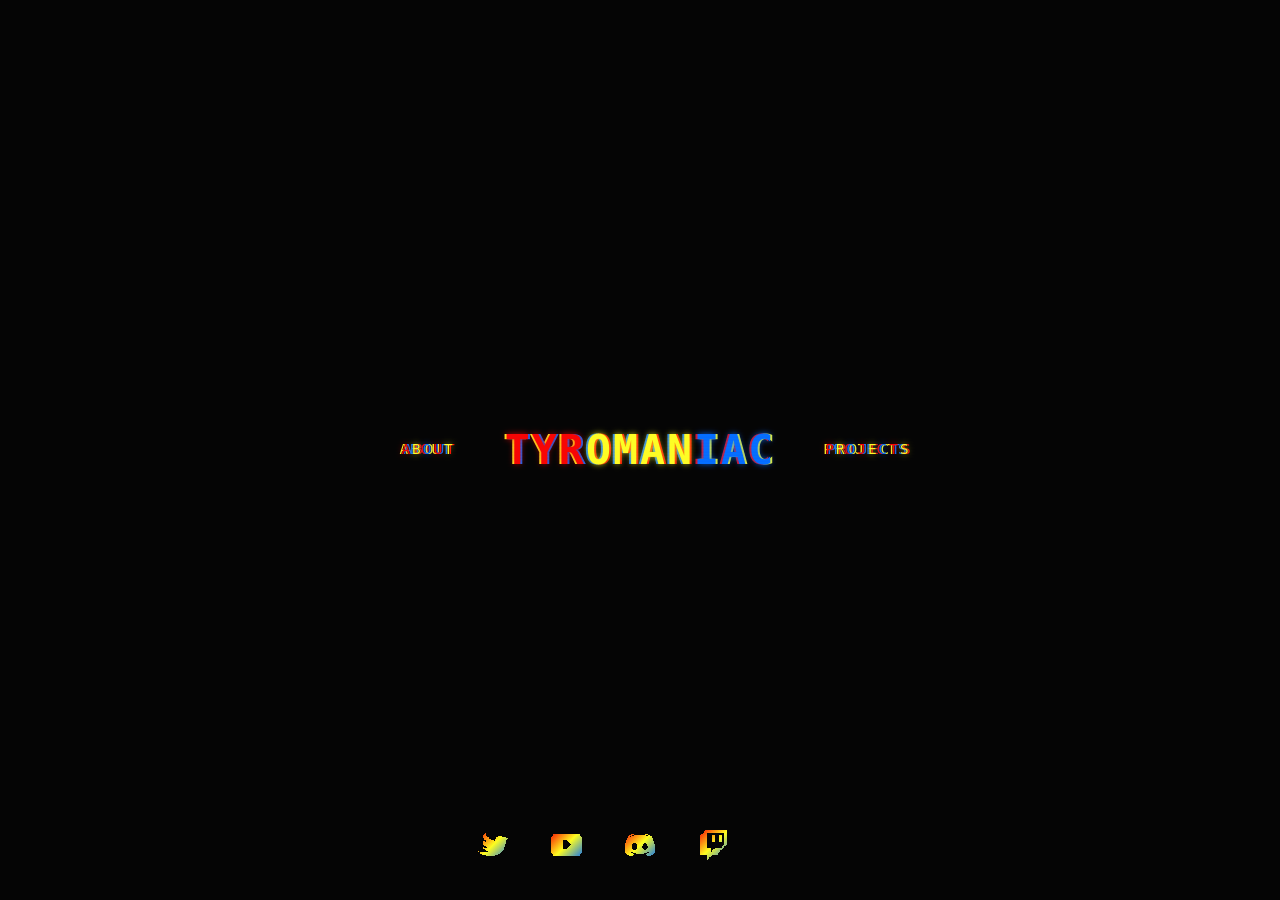
<file: index.html>
<!DOCTYPE html>
<html lang="en">
<head>
<meta charset="UTF-8">
<meta name="viewport" content="width=device-width, initial-scale=1.0">
<title>MAIN</title>
<link rel="icon" type="image/x-icon" href="assets/favicon.ico">
<link href="https://fonts.googleapis.com/css2?family=VT323&display=swap" rel="stylesheet">
<link href="https://fonts.cdnfonts.com/css/edit-undo-brk" rel="stylesheet">
<style>
  :root{
    --red:    #f70000;
    --yellow: #FDFD20;
    --blue:   #0069FF;
    --black:  #000000;
    --dim:    #5a5a5a;
  }

  *{ box-sizing: border-box; }

  html,body{
    margin:0;
    padding:0;
    background: var(--black);
    min-height:100vh;
  }

  body{
    position:relative;
    font-family:'VT323', monospace;
    color:#ccc;
    overflow-x:hidden;
  }

  /* ---------- FULL-PAGE CRT OVERLAYS ---------- */
  .overlay{
    position:fixed;
    inset:0;
    pointer-events:none;
    z-index:50;
  }

  .overlay.scanlines{
    background: repeating-linear-gradient(
      to bottom,
      rgba(255,255,255,0.05) 0px,
      rgba(255,255,255,0.05) 1px,
      rgba(0,0,0,0) 2px,
      rgba(0,0,0,0) 3px
    );
    mix-blend-mode: overlay;
    animation: scan 8s linear infinite;
  }

  .overlay.vignette{
    background: radial-gradient(ellipse at center, rgba(0,0,0,0) 60%, rgba(0,0,0,0.6) 100%);
  }

  .overlay.flicker{
    background: rgba(255,255,255,0.02);
    animation: flicker 6s infinite;
  }

  @keyframes scan{
    0%{ background-position-y: 0; }
    100%{ background-position-y: 100px; }
  }

  @keyframes flicker{
    0%, 96%, 100%{ opacity: 0; }
    97%{ opacity: 1; }
    98%{ opacity: 0.3; }
    99%{ opacity: 0.8; }
  }

  /* ---------- PAGE CONTENT ---------- */
  .page{
    max-width:1200px;
    margin: 0 auto;
    padding: 6vh 4vw;
    min-height: 100vh;
    display:flex;
    flex-direction:column;
    justify-content:center;
    animation: powerOn 1.1s ease-out both;
    transform-origin: center;
  }

  @keyframes powerOn{
    0%{ transform: scaleY(0.02); opacity:0; filter: brightness(3); }
    40%{ transform: scaleY(1.02); opacity:1; }
    55%{ transform: scaleY(0.98); }
    70%{ transform: scaleY(1); filter: brightness(1.4); }
    100%{ transform: scaleY(1); filter: brightness(1); }
  }

  /* ---------- TOP NAV: word / title / word ---------- */
  .topnav{
    display:grid;
    grid-template-columns: 1fr auto 1fr;
    grid-template-areas: "left title right";
    align-items:center;
    gap: clamp(1rem, 4vw, 3rem);
  }

  h1.title{
    grid-area:title;
    font-family:'Edit Undo BRK', monospace;
    text-align:center;
    font-size: clamp(1.2rem, 4.6vw, 2.6rem);
    letter-spacing: 2px;
    line-height:1.4;
    margin:0;
    user-select:none;
  }

  .c-red    { color: var(--red);    text-shadow: 0 0 6px color-mix(in srgb, var(--red) 70%, transparent),    2px 0 var(--blue), -2px 0 var(--yellow); }
  .c-yellow { color: var(--yellow); text-shadow: 0 0 6px color-mix(in srgb, var(--yellow) 70%, transparent), 2px 0 var(--red),  -2px 0 var(--blue); }
  .c-blue   { color: var(--blue);   text-shadow: 0 0 6px color-mix(in srgb, var(--blue) 80%, transparent),   2px 0 var(--yellow),-2px 0 var(--red); }

  .nav-word{
    background:none;
    border:none;
    padding:6px 2px;
    cursor:pointer;
    font-family:'Edit Undo BRK', monospace;
    font-size: clamp(0.6rem, 1.6vw, 0.9rem);
    letter-spacing:2px;
    line-height:1.6;
    text-align:center;
    -webkit-tap-highlight-color: transparent;
    transition: filter 0.15s ease, transform 0.15s ease;
  }
  .nav-word.left{ grid-area:left; justify-self:end; }
  .nav-word.right{ grid-area:right; justify-self:start; }

  .nav-word:hover, .nav-word:focus-visible{
    filter: brightness(1.4);
    transform: translateY(-2px);
  }

  .nav-word.active{
    text-decoration: underline;
    text-underline-offset: 6px;
  }

  @media (max-width: 640px){
    .topnav{
      grid-template-columns: 1fr 1fr;
      grid-template-areas:
        "title title"
        "left  right";
      row-gap: 2rem;
    }
    .nav-word.left{ justify-self:center; }
    .nav-word.right{ justify-self:center; }
  }

  /* ---------- POPUP BOX ---------- */
  .backdrop{
    position:fixed;
    inset:0;
    background: rgba(0,0,0,0.7);
    z-index:90;
    opacity:0;
    pointer-events:none;
    transition: opacity 0.25s ease;
  }
  .backdrop.open{
    opacity:1;
    pointer-events:auto;
  }

  .popup{
    position:fixed;
    top:50%;
    left:50%;
    transform: translate(-50%,-50%) scale(0.94);
    width:min(640px, 88vw);
    max-height:78vh;
    overflow-y:auto;
    background: var(--black);
    border: 4px solid var(--blue);
    box-shadow:
      0 0 0 4px var(--yellow),
      0 0 0 8px var(--red);
    z-index:100;
    opacity:0;
    pointer-events:none;
    transition: opacity 0.25s ease, transform 0.25s ease;
    padding: 2.4rem 1.6rem 1.6rem;
  }
  .popup.open{
    opacity:1;
    transform: translate(-50%,-50%) scale(1);
    pointer-events:auto;
  }

  .popup .close-btn{
    position:absolute;
    top:8px;
    right:12px;
    background:none;
    border:none;
    color: var(--dim);
    font-family:'Edit Undo BRK', monospace;
    font-size:1rem;
    cursor:pointer;
    line-height:1;
    padding:6px;
  }
  .popup .close-btn:hover{ color:#fff; }

  .popup h2{
    font-family:'Edit Undo BRK', monospace;
    font-size:1rem;
    letter-spacing:2px;
    margin: 0 0 1.2rem;
  }

  .popup p{
    font-size:1.3rem;
    line-height:1.5;
    color:#ccc;
    margin:0 0 1rem;
  }

  .popup .highlight{
    color: var(--red)
  }

  .popup .kicker{
    color: var(--red);
    font-size:1.1rem;
    letter-spacing:1px;
    text-transform:uppercase;
    margin: 0 0 1rem;
  }

  .popup a{
    color: var(--blue);
    text-decoration: underline;
    text-underline-offset: 3px;
    transition: color 0.15s ease;
  }
  .popup a:hover, .popup a:focus-visible{
    color: var(--yellow);
  }

  .project-list{
    list-style:none;
    margin:0;
    padding:0;
  }
  .project-list li{
    padding: 0 0 1.2rem;
    margin: 0 0 1.2rem;
    border-bottom: 1px solid rgba(255,255,255,0.12);
  }
  .project-list li:last-child{
    border-bottom:none;
    margin-bottom:0;
    padding-bottom:0;
  }
  .project-list h3{
    font-family:'Edit Undo BRK', monospace;
    color: var(--red);
    font-size:1.1rem;
    letter-spacing:1px;
    margin:0 0 0.5rem;
  }
  .project-list p{
    margin:0 0 0.6rem;
  }
  .project-list a{
    font-size:1.2rem;
  }

  .project-links{
    display:flex;
    align-items:center;
    flex-wrap:wrap;
    gap: 0.4rem 1.2rem;
    margin-top: 0.2rem;
  }

  /* Download links get their own look — a small bordered button in the
     yellow tone, rather than a plain underlined link — so it reads as
     an action, not just a reference. */
  .project-links a.download{
    display:inline-flex;
    align-items:center;
    gap:6px;
    padding: 3px 10px;
    border: 2px solid var(--yellow);
    color: var(--yellow);
    text-decoration: none;
    transition: background 0.15s ease, color 0.15s ease;
  }
  .project-links a.download:hover, .project-links a.download:focus-visible{
    background: var(--yellow);
    color: var(--black);
  }

  /* ---------- SOCIAL ICONS ---------- */
  .socials{
    position:fixed;
    left:0;
    right:0;
    bottom: clamp(1rem, 4vh, 2.4rem);
    display:flex;
    justify-content:center;
    align-items:center;
    gap: clamp(1.2rem, 4vw, 2.2rem);
    z-index:60;
  }

  .social-icon{
    display:inline-flex;
    align-items:center;
    justify-content:center;
    width:2.4rem;
    height:2.4rem;
    text-decoration:none;
    transition: transform 0.15s ease, filter 0.15s ease;
  }

  .social-icon:hover, .social-icon:focus-visible{
    transform: translateY(-3px) scale(1.1);
  }

  .icon-mask{
    display:block;
    width: 1.9rem;
    height: 1.9rem;
    background: linear-gradient(135deg, var(--red) 0%, var(--yellow) 50%, var(--blue) 100%);
    -webkit-mask-image: var(--icon);
    mask-image: var(--icon);
    -webkit-mask-size: contain;
    mask-size: contain;
    -webkit-mask-repeat: no-repeat;
    mask-repeat: no-repeat;
    -webkit-mask-position: center;
    mask-position: center;
    image-rendering: pixelated;
    image-rendering: crisp-edges;
  }

  .social-icon.secret{
    opacity:0;
    pointer-events:none;
    transition: opacity 0.5s ease;
  }
  .social-icon.secret.revealed{
    opacity:1;
    pointer-events:auto;
  }

  #secretSpot{
    position:fixed;
    top: 47px;
    left: 133px;
    width: 46px;
    height: 58px;
    z-index:55;
    cursor:default;
    background:transparent;
  }

  @media (prefers-reduced-motion: reduce){
    .page, .overlay.flicker, .overlay.scanlines{ animation: none !important; }
    .popup, .backdrop, .nav-word, .social-icon{ transition: none !important; }
  }
</style>
</head>
<body>

  <div class="overlay scanlines"></div>
  <div class="overlay vignette"></div>
  <div class="overlay flicker"></div>

  <div class="page">
    <div class="topnav">
      <button class="nav-word left tri-text" data-target="about">ABOUT</button>

      <h1 class="title">
        <span class="c-red">TYR</span><span class="c-yellow">OMAN</span><span class="c-blue">IAC</span>
      </h1>

      <button class="nav-word right tri-text" data-target="projects">PROJECTS</button>
    </div>
  </div>

  <footer class="socials">
    <a class="social-icon" href="https://twitter.com/teawithtiger_" target="_blank" rel="noopener" aria-label="Twitter">
      <span class="icon-mask" style="--icon:url('assets/twitter-logo.png');"></span>
    </a>
    <a class="social-icon" href="https://www.youtube.com/@teawithtiger_" target="_blank" rel="noopener" aria-label="YouTube">
      <span class="icon-mask" style="--icon:url('assets/youtube-logo.png');"></span>
    </a>
    <a class="social-icon" href="https://discord.com/invite/DxAtuN2EuC" target="_blank" rel="noopener" aria-label="Discord">
      <span class="icon-mask" style="--icon:url('assets/discord-logo.png');"></span>
    </a>
    <a class="social-icon" href="https://twitch.tv/teawithtiger" target="_blank" rel="noopener" aria-label="Twitch">
      <span class="icon-mask" style="--icon:url('assets/twitch-logo.png');"></span>
    </a>
    <a class="social-icon secret" href="d/" target="_blank" rel="noopener" aria-label="???" tabindex="-1">
      <span class="icon-mask" style="--icon:url('assets/secret-logo.png');"></span>
    </a>
  </footer>

  <div id="secretSpot" aria-hidden="true"></div>

  <div class="backdrop" id="backdrop"></div>
  <div class="popup" id="popup" role="dialog" aria-modal="true" aria-hidden="true">
    <button class="close-btn" id="closeBtn" aria-label="Close">&times;</button>
    <h2 id="popupTitle"></h2>
    <div id="popupContent"></div>
  </div>

<script>
  const sections = {
    about: {
      title: "ABOUT",
      html: `
        <p class="kicker">// currently brewing</p>
        <p>Hey! My name is <span class="kicker">teawithtiger, Tiger, Tyromaniac</span> or otherwise. I do a lot of creative stuff, wherein I end up making tools to ease my process. I thought I needed a little place to share them, so here they are! If you're interested, go to "Projects" on the right, you will find download links for (almost) any of them.</p>
        <p>If you have any questions or concerns, catch me on my socials down below, or <a href="mailto:mail@tyromaniac.com">send an email</a>!</p>
      `
    },
    projects: {
      title: "PROJECTS",
      html: `
        <ul class="project-list">
          <li>
            <h3>D'Hondt Parliament Calculator</h3>
            <p>A python-based calculator for parliament seat distributions. Works for any number of seats, parties, votes, etc. Uses the <a target="_blank" rel="noopener noreferrer" href="https://en.wikipedia.org/wiki/D%27Hondt_method">D'Hondt</a> algorithm to assign seats.</p>
            <div class="project-links">
              <a href="https://github.com/tyro-maniac/dhondt" target="_blank" rel="noopener">&rarr; view project</a>
              <a class="download" href="downloads/dhondt.py" download="dhondt.py">&darr; download .py</a>
            </div>
          </li>
        </ul>
      `
    }
  };

  // Cycle r/y/b palette

  function colorize(el){
    const text = el.textContent;
    const colors = ['c-red','c-yellow','c-blue'];
    el.innerHTML = [...text].map((ch, i) =>
      `<span class="${colors[i % 3]}">${ch}</span>`
    ).join('');
  }
  document.querySelectorAll('.tri-text').forEach(colorize);

  const popup      = document.getElementById('popup');
  const backdrop    = document.getElementById('backdrop');
  const popupTitle  = document.getElementById('popupTitle');
  const popupContent= document.getElementById('popupContent');
  const closeBtn    = document.getElementById('closeBtn');
  const navWords    = document.querySelectorAll('.nav-word');

  let currentKey = null;

  function openSection(key, btn){
    if(currentKey === key && popup.classList.contains('open')){
      closePopup();
      return;
    }
    const data = sections[key];
    if(!data) return;

    popupTitle.textContent = data.title;
    popupContent.innerHTML = data.html;
    currentKey = key;

    popup.classList.add('open');
    popup.setAttribute('aria-hidden','false');
    backdrop.classList.add('open');

    navWords.forEach(w => w.classList.remove('active'));
    btn.classList.add('active');
  }

  function closePopup(){
    popup.classList.remove('open');
    popup.setAttribute('aria-hidden','true');
    backdrop.classList.remove('open');
    navWords.forEach(w => w.classList.remove('active'));
    currentKey = null;
  }

  navWords.forEach(btn=>{
    btn.addEventListener('click', () => openSection(btn.dataset.target, btn));
  });

  closeBtn.addEventListener('click', closePopup);
  backdrop.addEventListener('click', closePopup);
  document.addEventListener('keydown', (e) => {
    if(e.key === 'Escape') closePopup();
  });

  const secretSpot = document.getElementById('secretSpot');
  const secretIcon = document.querySelector('.social-icon.secret');
  secretSpot.addEventListener('click', () => {
    secretIcon.classList.add('revealed');
    secretIcon.removeAttribute('tabindex');
  });
</script>
</body>
</html>
</file>
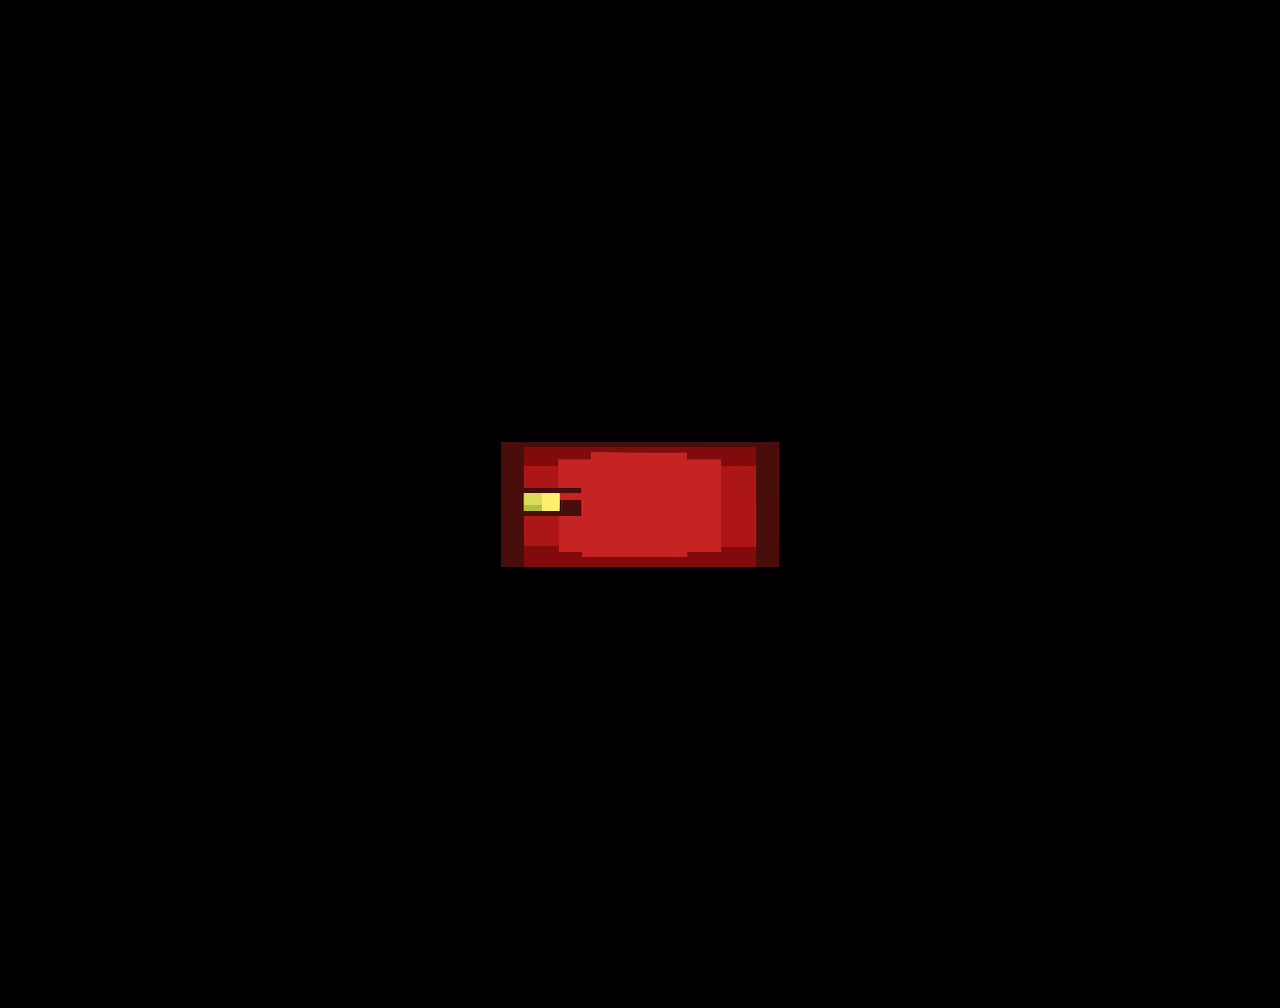
<file: d/index.html>
<!DOCTYPE html>
<html lang="en">
<head>
<meta charset="UTF-8">
<meta name="viewport" content="width=device-width, initial-scale=1.0">
<title>* Looks... impassable.</title>
<link rel="icon" type="image/x-icon" href="assets/favicon.ico">
<link href="https://fonts.googleapis.com/css2?family=Press+Start+2P&family=VT323&display=swap" rel="stylesheet">
<style>
  :root{
    --red:    #f70000;
    --yellow: #FDFD20;
    --blue:   #0069FF;
    --black:  #000000;
    --dim:    #5a5a5a;
  }

  html,body {
    margin:0;
    padding:0;
    background: var(--black);
    min-height:100vh;
  }

  body {
    position:relative;
    font-family:'VT323', monospace;
    color:#ccc;
    overflow-x:hidden;
  }

  /* ---------- PAGE CONTENT ---------- */
  .page {
    max-width:1200px;
    margin: 0 auto;
    padding: 6vh 4vw;
    min-height: 100vh;
    display:flex;
    flex-direction:column;
    justify-content:center;
    animation: powerOn 1.1s ease-out both;
    transform-origin: center;
  }

  .door {
    display:flex;
    justify-content: center;
    object-fit: contain;
    max-width: 100%;
    height: 125px


  }
</style>
</head>
<body>
  <div class="page">
    <div class="door"><img alt="A door, unopenable." src="../assets/sprite_door_main.png"></div>
    <!-- 2 MORE -->
  </div>
</body>
</html>
</file>
